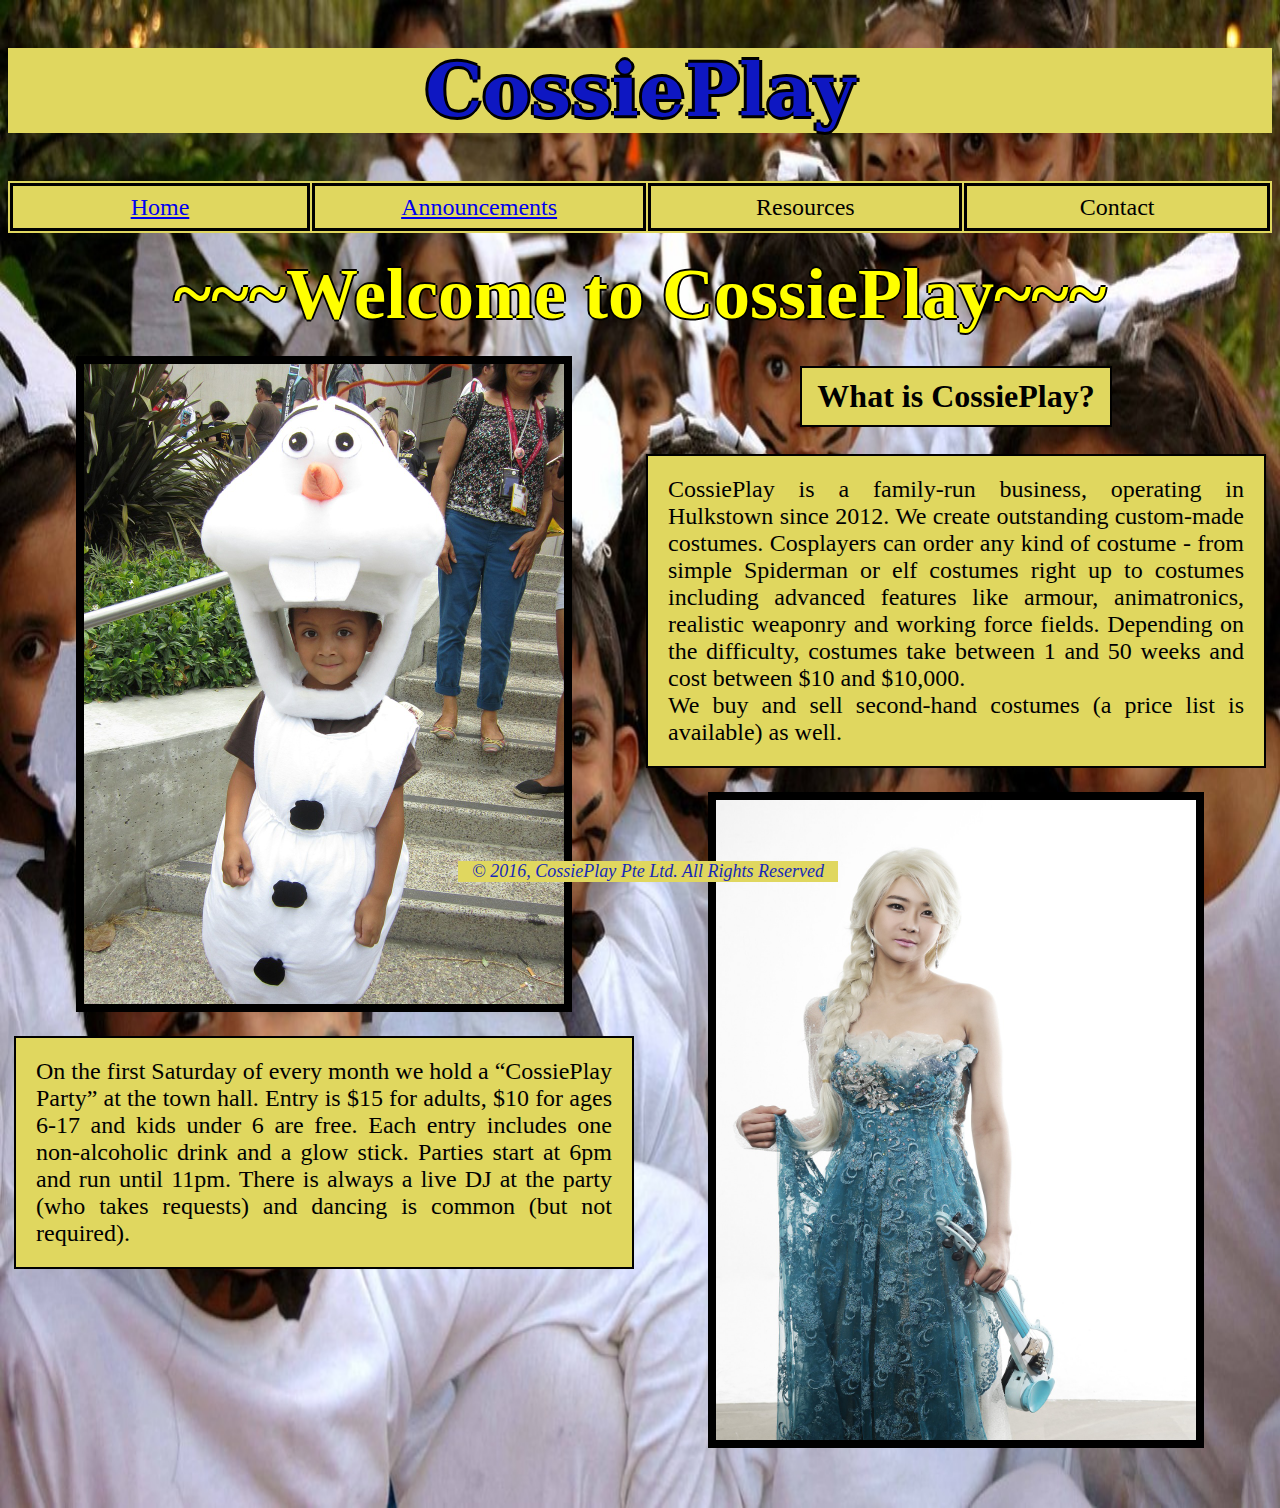
<file: a1/index.html>
<!doctype html>
<html><!-- InstanceBegin template="/Templates/assignment1 template.dwt" codeOutsideHTMLIsLocked="false" -->
<head>
<meta charset="utf-8">
<!-- InstanceBeginEditable name="doctitle" -->
<title>~~~Welcome to CossiePlay~~~</title>
<!-- InstanceEndEditable -->
<!-- InstanceBeginEditable name="head" -->
<!-- InstanceEndEditable -->
<link href="css/assignment1%20css.css" rel="stylesheet" type="text/css">
</head>

<body id="Body">
<h1 id="Banner">CossiePlay </h1>
<table id="Nav_Bar">
	<tr>
      	<td><a href="index.html"><span title="Return to Homepage">Home</span></a></td>
      	<td><a href="announcements.html"><span title="Latest news and updates">Announcements</span></a></td>
      	<td>
        	<div class="dropdown">Resources
            	<div class="dropdown-content">
            		<a href="what%20is%20cosplay.html"><span title="What is CosPlay?">CosPlay</span></a>
                	<a href="gallery.html"><span title="Check out our gallery">Gallery</span></a>
                	<a href="old%20costumes.html"><span title="Take a look at our price list of second handed costumes">Old Costumes</span></a>
                	<a href="useful%20links.html"><span title="Useful links">Links</span></a>
                </div>
            </div>
        </td>
      	<td>
        	<div class="dropdown">Contact
            	<div class="dropdown-content">
            		<a href="contact%20us.html"><span title="Our contact information">Contact us</span></a>
                	<a href="sign%20up.html"><span title="Sign up for the party now!">Sign up</span></a>
            	</div>
            </div>
        </td>
	</tr>
</table>
<!-- InstanceBeginEditable name="Content" -->
<div class="content">
<h1>~~~Welcome to CossiePlay~~~</h1>
<div class="column-left">
  <img src="image/olaf-630522_1280.jpg"/>
  <p>On the first Saturday of every month we hold a “CossiePlay Party” at the town hall. Entry is $15 for adults, $10 for ages 6-17 and kids under 6 are free. Each entry includes one non-alcoholic drink and a glow stick. Parties start at 6pm and run until 11pm. There is always a live DJ at the party (who takes requests) and dancing is common (but not required).</p>
 </div>
 <div class="column-right">
  <h2 style="width:9em">What is CossiePlay?</h2>
  <p>CossiePlay is a family-run business, operating in Hulkstown since 2012. We create outstanding custom-made costumes. Cosplayers can order any kind of costume - from simple Spiderman or elf costumes right up to costumes including advanced features like armour, animatronics, realistic weaponry and working force fields. Depending on the difficulty, costumes take between 1 and 50 weeks and cost between $10 and $10,000.<br>We buy and sell second-hand costumes (a price list is available) as well.</p>
  <img src="image/winter-kingdom-798279_1920.jpg"/>
 </div>
<div style="clear:both"></div>  
</div>
<!-- InstanceEndEditable -->

<p id="Footer">© 2016, CossiePlay Pte Ltd. All Rights Reserved</p>
</body>
<!-- InstanceEnd --></html>
</file>
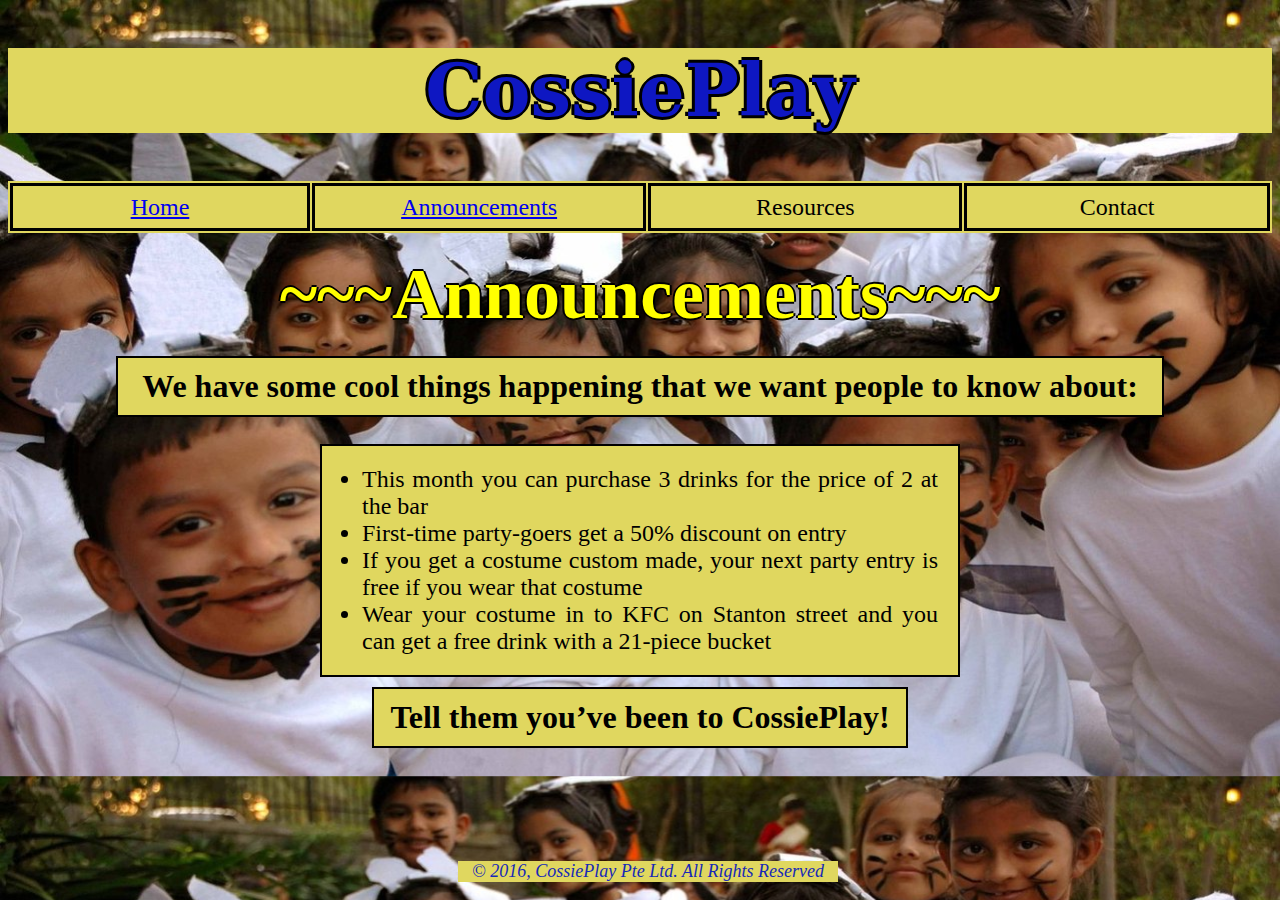
<file: a1/announcements.html>
<!doctype html>
<html><!-- InstanceBegin template="/Templates/assignment1 template.dwt" codeOutsideHTMLIsLocked="false" -->
<head>
<meta charset="utf-8">
<!-- InstanceBeginEditable name="doctitle" -->
<title>CossiePlay: Announcements - Latest news and updates</title>
<!-- InstanceEndEditable -->
<!-- InstanceBeginEditable name="head" -->
<!-- InstanceEndEditable -->
<link href="css/assignment1%20css.css" rel="stylesheet" type="text/css">
</head>

<body id="Body">
<h1 id="Banner">CossiePlay </h1>
<table id="Nav_Bar">
	<tr>
      	<td><a href="index.html"><span title="Return to Homepage">Home</span></a></td>
      	<td><a href="announcements.html"><span title="Latest news and updates">Announcements</span></a></td>
      	<td>
        	<div class="dropdown">Resources
            	<div class="dropdown-content">
            		<a href="what%20is%20cosplay.html"><span title="What is CosPlay?">CosPlay</span></a>
                	<a href="gallery.html"><span title="Check out our gallery">Gallery</span></a>
                	<a href="old%20costumes.html"><span title="Take a look at our price list of second handed costumes">Old Costumes</span></a>
                	<a href="useful%20links.html"><span title="Useful links">Links</span></a>
                </div>
            </div>
        </td>
      	<td>
        	<div class="dropdown">Contact
            	<div class="dropdown-content">
            		<a href="contact%20us.html"><span title="Our contact information">Contact us</span></a>
                	<a href="sign%20up.html"><span title="Sign up for the party now!">Sign up</span></a>
            	</div>
            </div>
        </td>
	</tr>
</table>
<!-- InstanceBeginEditable name="Content" -->
<div class="content">
<h1>~~~Announcements~~~</h1>
<h2 style="width:32em">We have some cool things happening that we want people to know about:</h2>
	<ul>
	 <li>This month you can purchase 3 drinks for the price of 2 at the bar</li>
	 <li>First-time party-goers get a 50% discount on entry</li>
	 <li>If you get a costume custom made, your next party entry is free if you wear that costume</li>
	 <li>Wear your costume in to KFC on Stanton street and you can get a free drink with a 21-piece bucket</li>
	</ul>
<h2 style="width:16em">Tell them you’ve been to CossiePlay!</h2>
</div>
<!-- InstanceEndEditable -->

<p id="Footer">© 2016, CossiePlay Pte Ltd. All Rights Reserved</p>
</body>
<!-- InstanceEnd --></html>
</file>
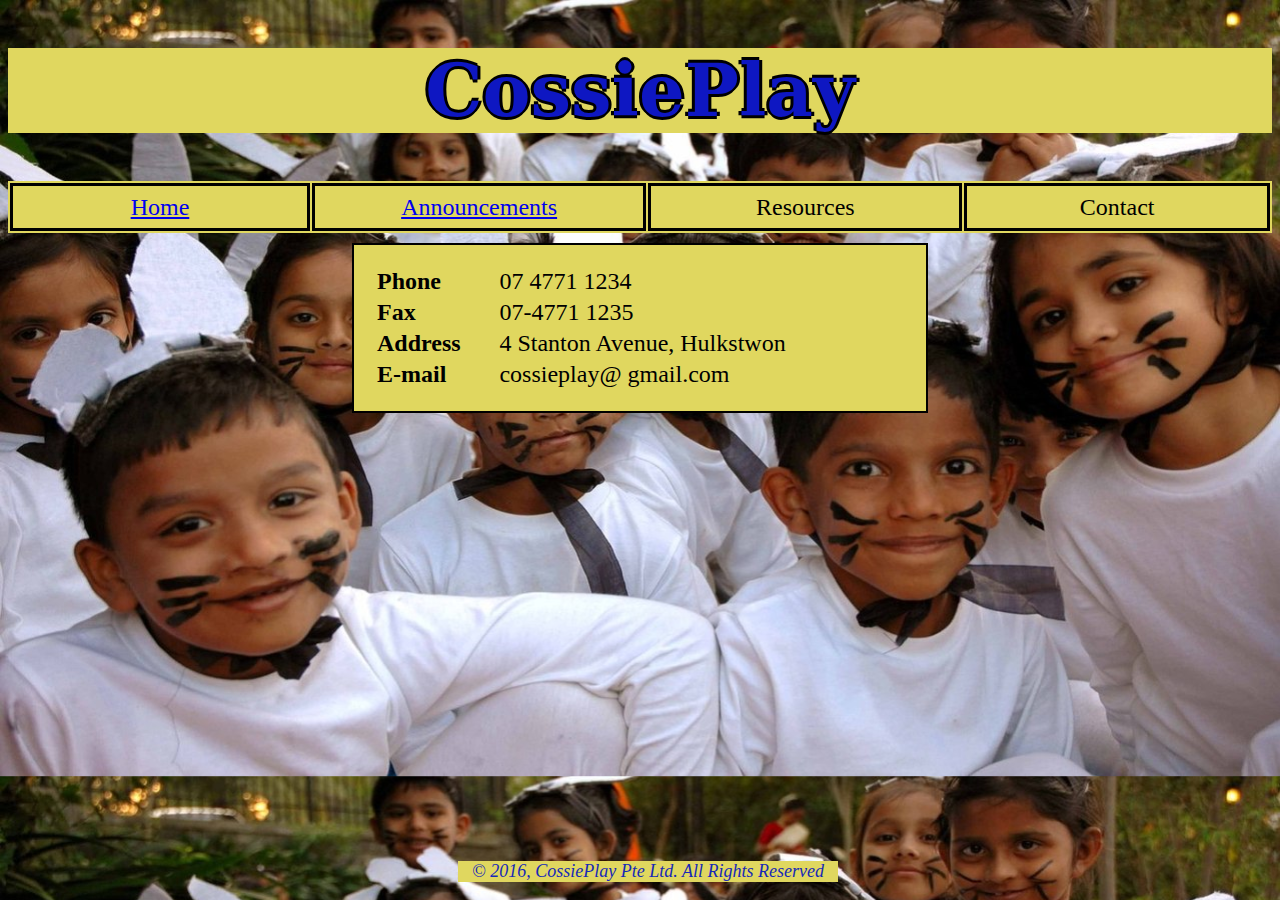
<file: a1/contact us.html>
<!doctype html>
<html><!-- InstanceBegin template="/Templates/assignment1 template.dwt" codeOutsideHTMLIsLocked="false" -->
<head>
<meta charset="utf-8">
<!-- InstanceBeginEditable name="doctitle" -->
<title>CossiePlay: Contact us</title>
<!-- InstanceEndEditable -->
<!-- InstanceBeginEditable name="head" -->
<!-- InstanceEndEditable -->
<link href="css/assignment1%20css.css" rel="stylesheet" type="text/css">
</head>

<body id="Body">
<h1 id="Banner">CossiePlay </h1>
<table id="Nav_Bar">
	<tr>
      	<td><a href="index.html"><span title="Return to Homepage">Home</span></a></td>
      	<td><a href="announcements.html"><span title="Latest news and updates">Announcements</span></a></td>
      	<td>
        	<div class="dropdown">Resources
            	<div class="dropdown-content">
            		<a href="what%20is%20cosplay.html"><span title="What is CosPlay?">CosPlay</span></a>
                	<a href="gallery.html"><span title="Check out our gallery">Gallery</span></a>
                	<a href="old%20costumes.html"><span title="Take a look at our price list of second handed costumes">Old Costumes</span></a>
                	<a href="useful%20links.html"><span title="Useful links">Links</span></a>
                </div>
            </div>
        </td>
      	<td>
        	<div class="dropdown">Contact
            	<div class="dropdown-content">
            		<a href="contact%20us.html"><span title="Our contact information">Contact us</span></a>
                	<a href="sign%20up.html"><span title="Sign up for the party now!">Sign up</span></a>
            	</div>
            </div>
        </td>
	</tr>
</table>
<!-- InstanceBeginEditable name="Content" -->
<div class="content">
<table>
  <tr>
   <th>Phone</th>
   <td>07 4771 1234</td>
  </tr>
  <tr>
   <th>Fax</th>
   <td>07-4771 1235</td>
  </tr>
  <tr>
   <th>Address</th>
   <td>4 Stanton Avenue, Hulkstwon</td>
  </tr>
  <tr>
   <th>E-mail</th>
   <td>cossieplay@ gmail.com</td>
  </tr>
</table>
</div>
<!-- InstanceEndEditable -->

<p id="Footer">© 2016, CossiePlay Pte Ltd. All Rights Reserved</p>
</body>
<!-- InstanceEnd --></html>
</file>
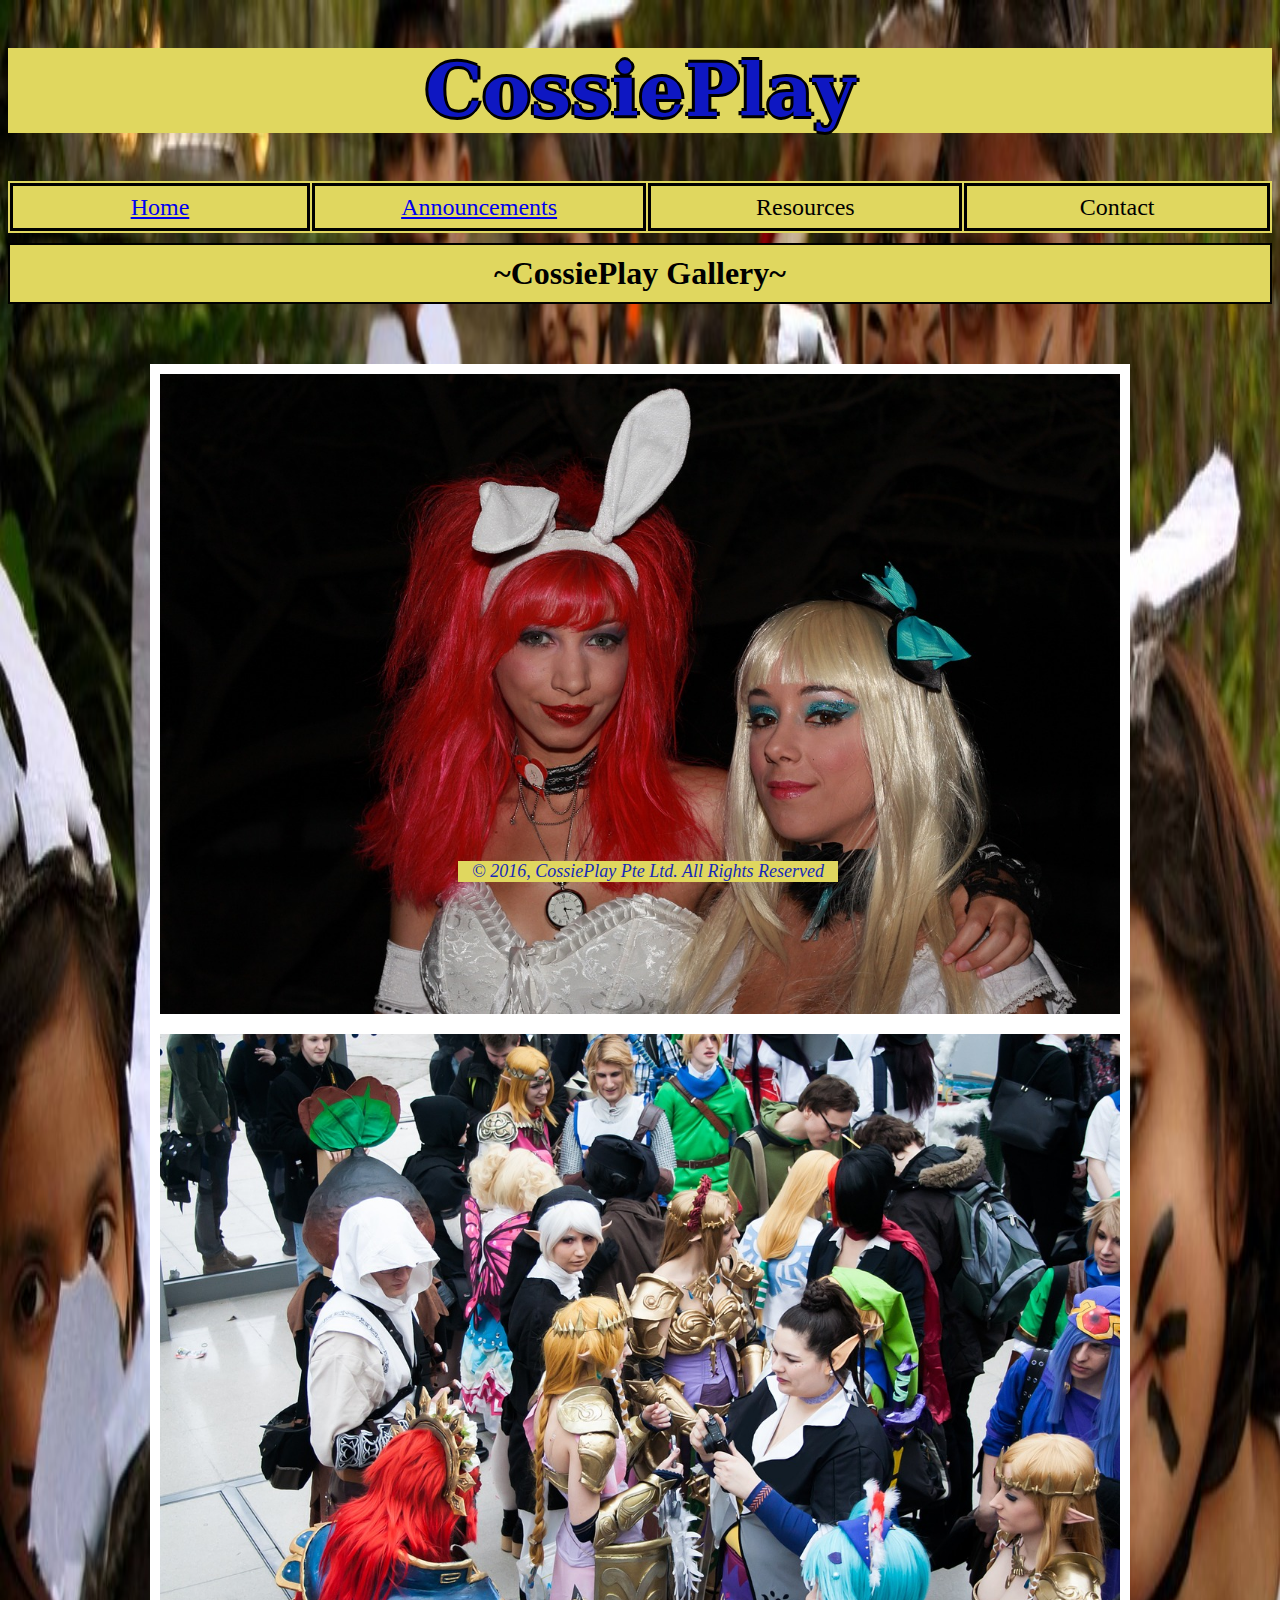
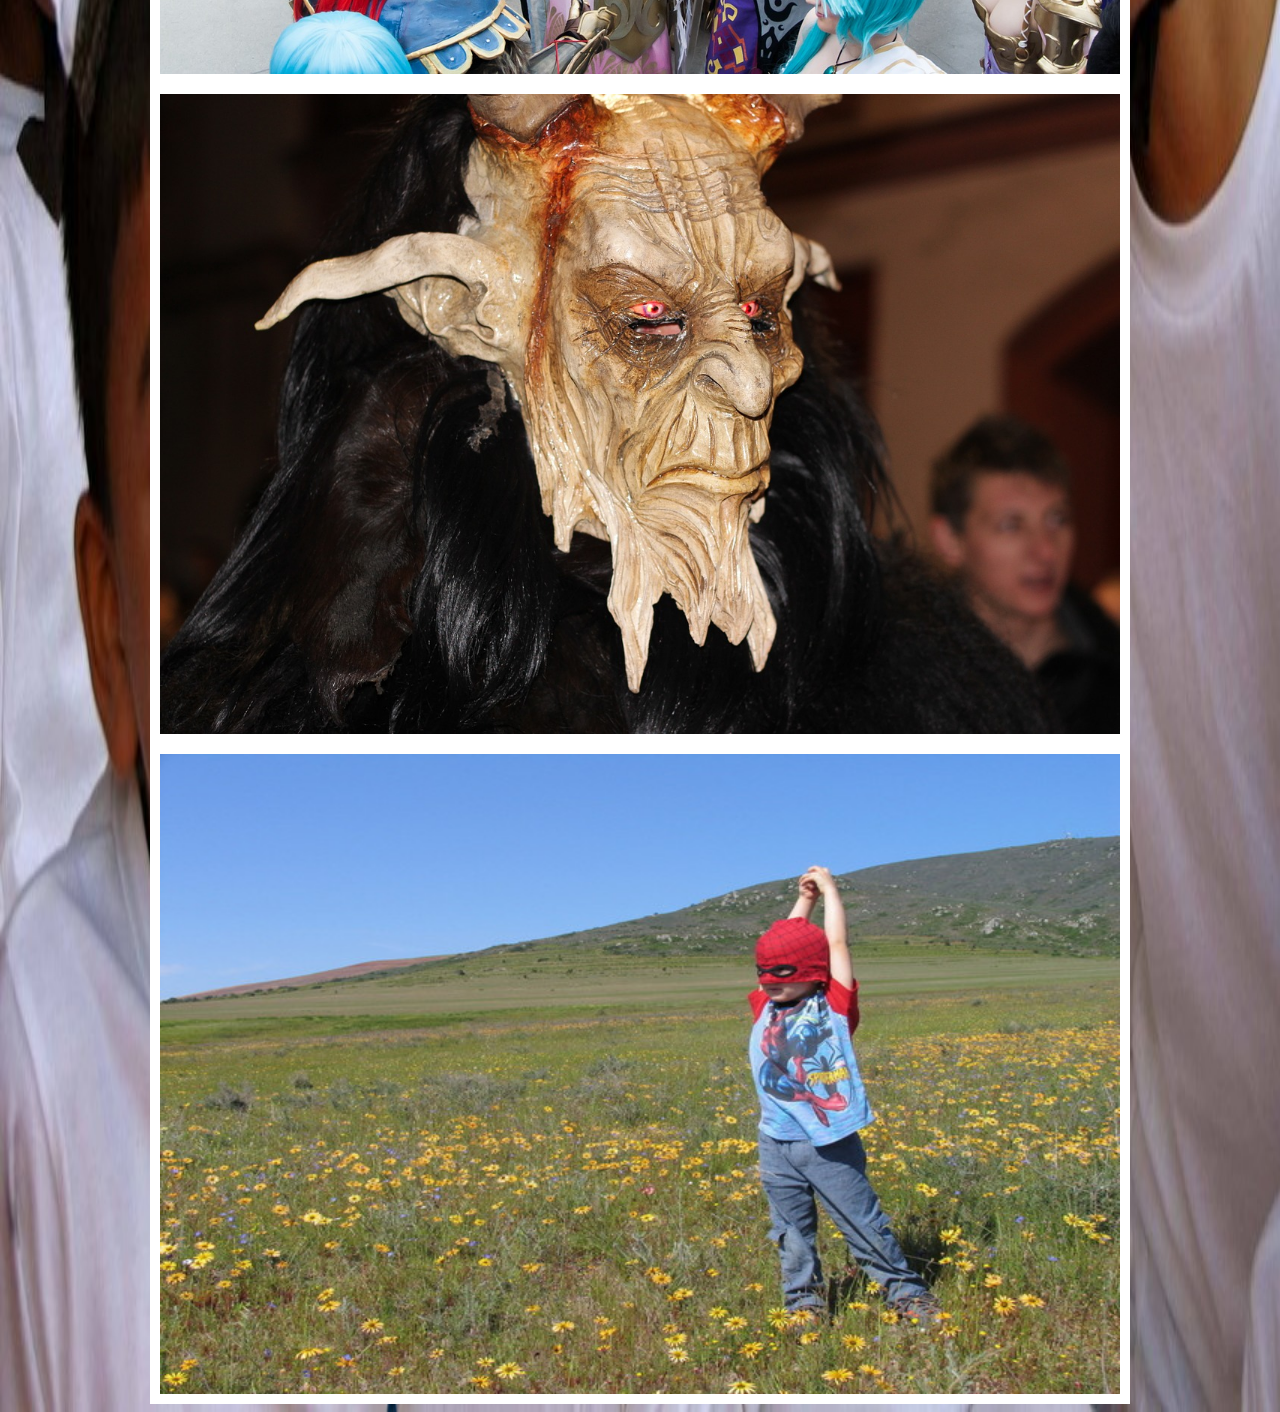
<file: a1/gallery.html>
<!doctype html>
<html><!-- InstanceBegin template="/Templates/assignment1 template.dwt" codeOutsideHTMLIsLocked="false" -->
<head>
<meta charset="utf-8">
<!-- InstanceBeginEditable name="doctitle" -->
<title>CossiePlay: Gallery</title>
<!-- InstanceEndEditable -->
<!-- InstanceBeginEditable name="head" -->
<!-- InstanceEndEditable -->
<link href="css/assignment1%20css.css" rel="stylesheet" type="text/css">
</head>

<body id="Body">
<h1 id="Banner">CossiePlay </h1>
<table id="Nav_Bar">
	<tr>
      	<td><a href="index.html"><span title="Return to Homepage">Home</span></a></td>
      	<td><a href="announcements.html"><span title="Latest news and updates">Announcements</span></a></td>
      	<td>
        	<div class="dropdown">Resources
            	<div class="dropdown-content">
            		<a href="what%20is%20cosplay.html"><span title="What is CosPlay?">CosPlay</span></a>
                	<a href="gallery.html"><span title="Check out our gallery">Gallery</span></a>
                	<a href="old%20costumes.html"><span title="Take a look at our price list of second handed costumes">Old Costumes</span></a>
                	<a href="useful%20links.html"><span title="Useful links">Links</span></a>
                </div>
            </div>
        </td>
      	<td>
        	<div class="dropdown">Contact
            	<div class="dropdown-content">
            		<a href="contact%20us.html"><span title="Our contact information">Contact us</span></a>
                	<a href="sign%20up.html"><span title="Sign up for the party now!">Sign up</span></a>
            	</div>
            </div>
        </td>
	</tr>
</table>
<!-- InstanceBeginEditable name="Content" -->
<div class="content">
	<h2 class="content-title">~CossiePlay Gallery~</h2>
</div>
<div class="gallery">
	<img src="image/alice-in-wonderland-872612_1280.jpg"/>
    <img src="image/book-fair-678264_1280.jpg"/>
    <img src="image/devils-570861_1280.jpg"/>
    <img src="image/spiderman-in-nature-2-1258899-640x480.jpg"/>
</div>
<!-- InstanceEndEditable -->

<p id="Footer">© 2016, CossiePlay Pte Ltd. All Rights Reserved</p>
</body>
<!-- InstanceEnd --></html>
</file>
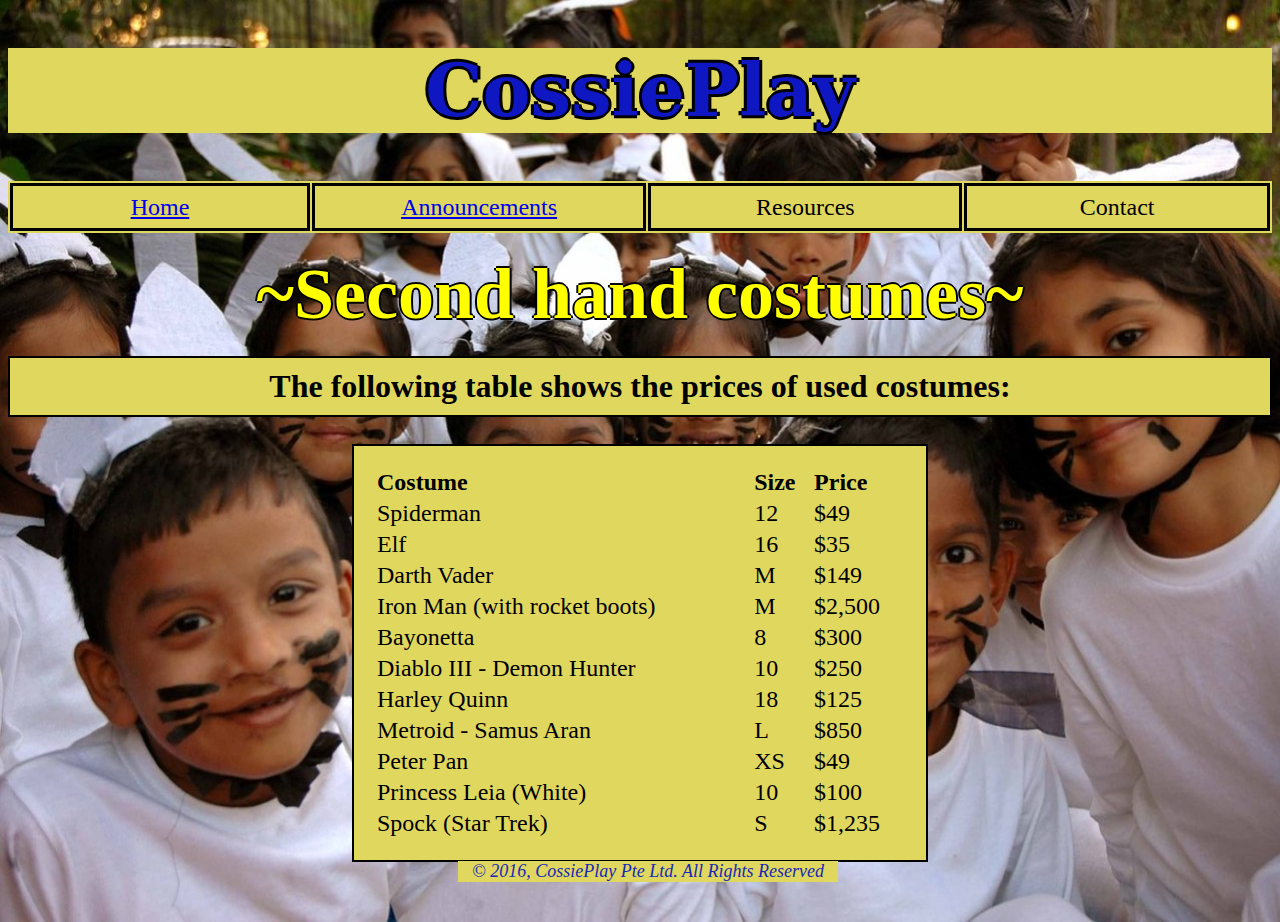
<file: a1/old costumes.html>
<!doctype html>
<html><!-- InstanceBegin template="/Templates/assignment1 template.dwt" codeOutsideHTMLIsLocked="false" -->
<head>
<meta charset="utf-8">
<!-- InstanceBeginEditable name="doctitle" -->
<title>CossiePlay: Second-handed Costumes</title>
<!-- InstanceEndEditable -->
<!-- InstanceBeginEditable name="head" -->
<!-- InstanceEndEditable -->
<link href="css/assignment1%20css.css" rel="stylesheet" type="text/css">
</head>

<body id="Body">
<h1 id="Banner">CossiePlay </h1>
<table id="Nav_Bar">
	<tr>
      	<td><a href="index.html"><span title="Return to Homepage">Home</span></a></td>
      	<td><a href="announcements.html"><span title="Latest news and updates">Announcements</span></a></td>
      	<td>
        	<div class="dropdown">Resources
            	<div class="dropdown-content">
            		<a href="what%20is%20cosplay.html"><span title="What is CosPlay?">CosPlay</span></a>
                	<a href="gallery.html"><span title="Check out our gallery">Gallery</span></a>
                	<a href="old%20costumes.html"><span title="Take a look at our price list of second handed costumes">Old Costumes</span></a>
                	<a href="useful%20links.html"><span title="Useful links">Links</span></a>
                </div>
            </div>
        </td>
      	<td>
        	<div class="dropdown">Contact
            	<div class="dropdown-content">
            		<a href="contact%20us.html"><span title="Our contact information">Contact us</span></a>
                	<a href="sign%20up.html"><span title="Sign up for the party now!">Sign up</span></a>
            	</div>
            </div>
        </td>
	</tr>
</table>
<!-- InstanceBeginEditable name="Content" -->
<div class="content">
<h1>~Second hand costumes~</h1>
<h2>The following table shows the prices of used costumes:</h2>
<table>
 <thead>
  <tr>
   <th>Costume</th>
   <th>Size</th>
   <th>Price</th>
  </tr>
 </thead>
 <tbody>
  <tr>
   <td>Spiderman</td>
   <td>12</td>
   <td>$49</td>
  </tr>
  <tr>
   <td>Elf</td>
   <td>16</td>
   <td>$35</td>
  </tr>
  <tr>
   <td>Darth Vader</td>
   <td>M</td>
   <td>$149</td>
  </tr>
  <tr>
   <td>Iron Man (with rocket boots)</td>
   <td>M</td>
   <td>$2,500</td>
  </tr>
  <tr>
   <td>Bayonetta</td>
   <td>8</td>
   <td>$300</td>
  </tr>
  <tr>
   <td>Diablo III - Demon Hunter</td>
   <td>10</td>
   <td>$250</td>
  </tr>
  <tr>
   <td>Harley Quinn</td>
   <td>18</td>
   <td>$125</td>
  </tr>
  <tr>
   <td>Metroid - Samus Aran</td>
   <td>L</td>
   <td>$850</td>
  </tr>
  <tr>
   <td>Peter Pan</td>
   <td>XS</td>
   <td>$49</td>
  </tr>
  <tr>
   <td>Princess Leia (White)</td>
   <td>10</td>
   <td>$100</td>
  </tr>
  <tr>
   <td>Spock (Star Trek)</td>
   <td>S</td>
   <td>$1,235</td>
  </tr>
 </tbody>
</table>
</div>
<!-- InstanceEndEditable -->

<p id="Footer">© 2016, CossiePlay Pte Ltd. All Rights Reserved</p>
</body>
<!-- InstanceEnd --></html>
</file>
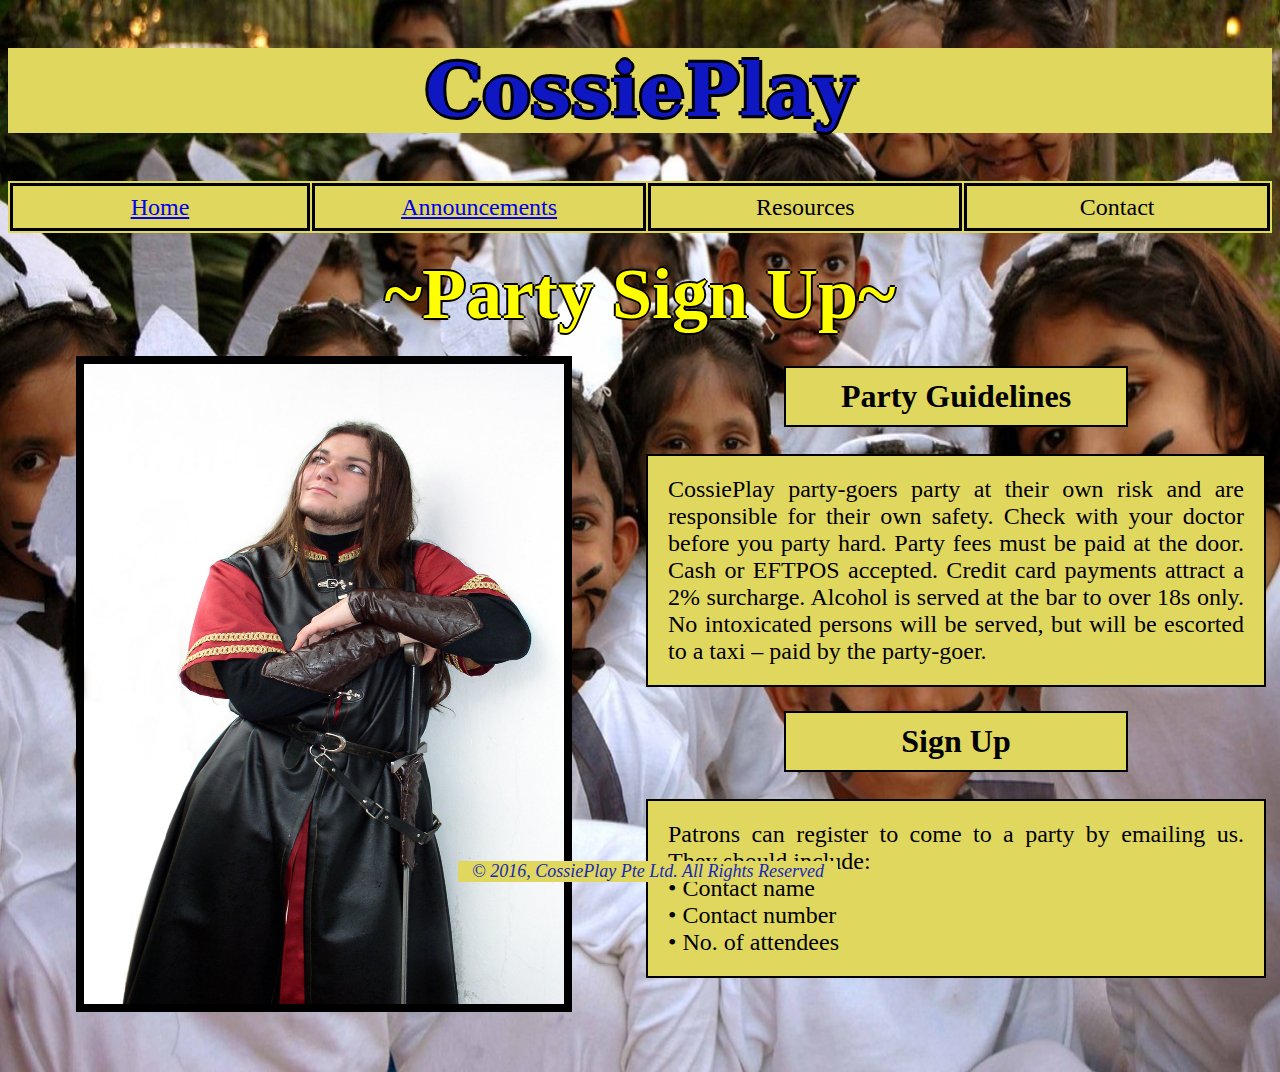
<file: a1/sign up.html>
<!doctype html>
<html><!-- InstanceBegin template="/Templates/assignment1 template.dwt" codeOutsideHTMLIsLocked="false" -->
<head>
<meta charset="utf-8">
<!-- InstanceBeginEditable name="doctitle" -->
<title>CossiePlay: Sign up for the party now!</title>
<!-- InstanceEndEditable -->
<!-- InstanceBeginEditable name="head" -->
<!-- InstanceEndEditable -->
<link href="css/assignment1%20css.css" rel="stylesheet" type="text/css">
</head>

<body id="Body">
<h1 id="Banner">CossiePlay </h1>
<table id="Nav_Bar">
	<tr>
      	<td><a href="index.html"><span title="Return to Homepage">Home</span></a></td>
      	<td><a href="announcements.html"><span title="Latest news and updates">Announcements</span></a></td>
      	<td>
        	<div class="dropdown">Resources
            	<div class="dropdown-content">
            		<a href="what%20is%20cosplay.html"><span title="What is CosPlay?">CosPlay</span></a>
                	<a href="gallery.html"><span title="Check out our gallery">Gallery</span></a>
                	<a href="old%20costumes.html"><span title="Take a look at our price list of second handed costumes">Old Costumes</span></a>
                	<a href="useful%20links.html"><span title="Useful links">Links</span></a>
                </div>
            </div>
        </td>
      	<td>
        	<div class="dropdown">Contact
            	<div class="dropdown-content">
            		<a href="contact%20us.html"><span title="Our contact information">Contact us</span></a>
                	<a href="sign%20up.html"><span title="Sign up for the party now!">Sign up</span></a>
            	</div>
            </div>
        </td>
	</tr>
</table>
<!-- InstanceBeginEditable name="Content" -->
<div class="content">
<h1>~Party Sign Up~</h1>
<div class="column-left"><img src="image/boromir-4-1478698.jpg"/></div>
<div class="column-right">
<h2 style="width:10em">Party Guidelines</h2>
<p>CossiePlay party-goers party at their own risk and are responsible for their own safety. Check with your doctor before you party hard.
Party fees must be paid at the door. Cash or EFTPOS accepted. Credit card payments attract a 2% surcharge. Alcohol is served at the bar to over 18s only. No intoxicated persons will be served, but will be escorted to a taxi – paid by the party-goer. 
</p>
<h2 style="width:10em">Sign Up</h2>
<p>Patrons can register to come to a party by emailing us.
They should include:<br>
•	Contact name<br>
•	Contact number<br>
•	No. of attendees
</p></div>
<div style="clear:both"></div>
</div>

<!-- InstanceEndEditable -->

<p id="Footer">© 2016, CossiePlay Pte Ltd. All Rights Reserved</p>
</body>
<!-- InstanceEnd --></html>
</file>
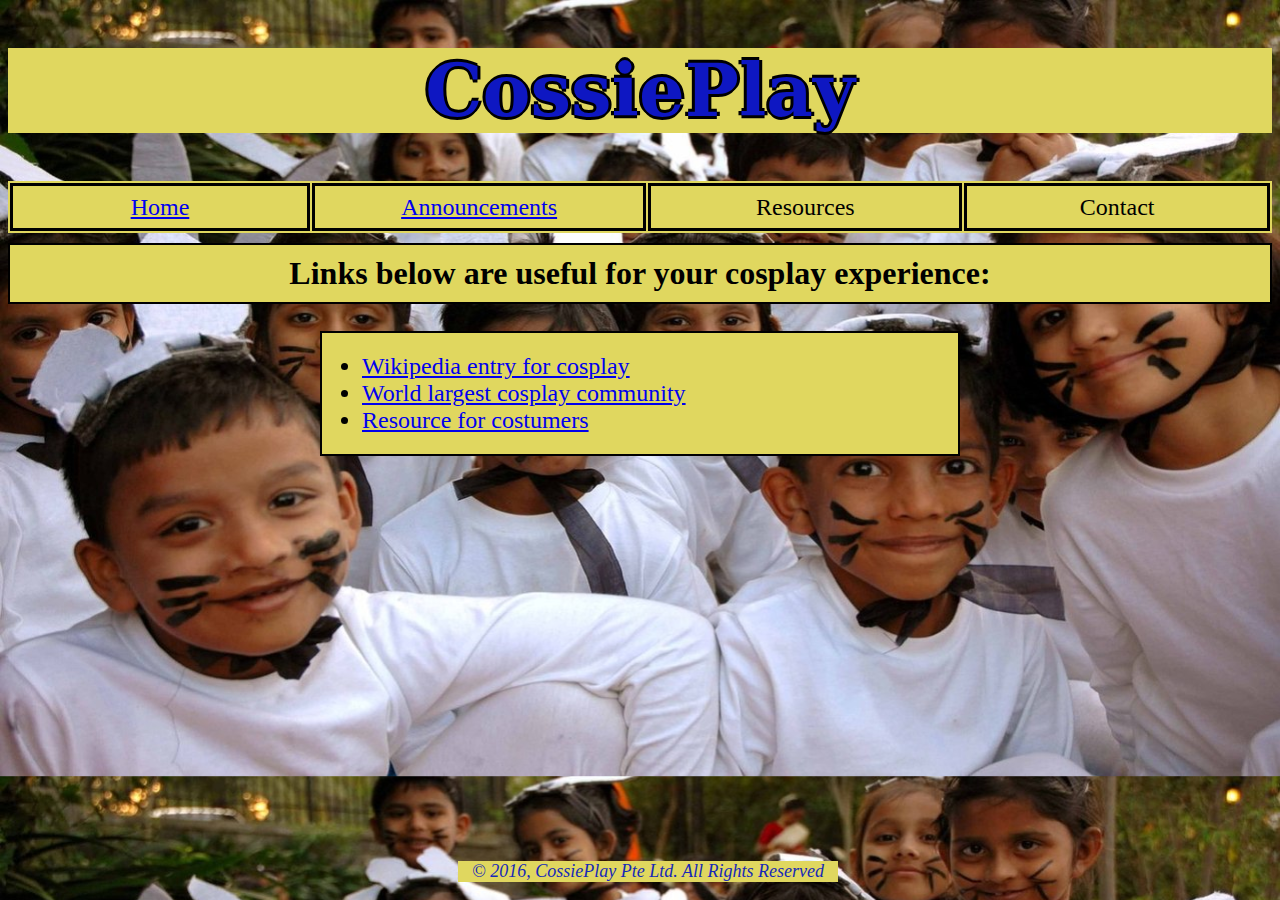
<file: a1/useful links.html>
<!doctype html>
<html><!-- InstanceBegin template="/Templates/assignment1 template.dwt" codeOutsideHTMLIsLocked="false" -->
<head>
<meta charset="utf-8">
<!-- InstanceBeginEditable name="doctitle" -->
<title>CossiePlay: Useful links</title>
<!-- InstanceEndEditable -->
<!-- InstanceBeginEditable name="head" -->
<!-- InstanceEndEditable -->
<link href="css/assignment1%20css.css" rel="stylesheet" type="text/css">
</head>

<body id="Body">
<h1 id="Banner">CossiePlay </h1>
<table id="Nav_Bar">
	<tr>
      	<td><a href="index.html"><span title="Return to Homepage">Home</span></a></td>
      	<td><a href="announcements.html"><span title="Latest news and updates">Announcements</span></a></td>
      	<td>
        	<div class="dropdown">Resources
            	<div class="dropdown-content">
            		<a href="what%20is%20cosplay.html"><span title="What is CosPlay?">CosPlay</span></a>
                	<a href="gallery.html"><span title="Check out our gallery">Gallery</span></a>
                	<a href="old%20costumes.html"><span title="Take a look at our price list of second handed costumes">Old Costumes</span></a>
                	<a href="useful%20links.html"><span title="Useful links">Links</span></a>
                </div>
            </div>
        </td>
      	<td>
        	<div class="dropdown">Contact
            	<div class="dropdown-content">
            		<a href="contact%20us.html"><span title="Our contact information">Contact us</span></a>
                	<a href="sign%20up.html"><span title="Sign up for the party now!">Sign up</span></a>
            	</div>
            </div>
        </td>
	</tr>
</table>
<!-- InstanceBeginEditable name="Content" -->
<div class="content">
	<h2>Links below are useful for your cosplay experience:</h2>
	<ul>
	 <li><a href="https://en.wikipedia.org/wiki/Cosplay"><span title="https://en.wikipedia.org/wiki/Cosplay">Wikipedia entry for cosplay</span></a></li>
     <li><a href="http://www.cosplay.com"><span title="http://www.cosplay.com">World largest cosplay community</span></a></li>
     <li><a href="cosplaytutorial.com/index.php"><span title="cosplaytutorial.com/index.php">Resource for costumers</span></a></li>
	</ul>
</div>
<!-- InstanceEndEditable -->

<p id="Footer">© 2016, CossiePlay Pte Ltd. All Rights Reserved</p>
</body>
<!-- InstanceEnd --></html>
</file>
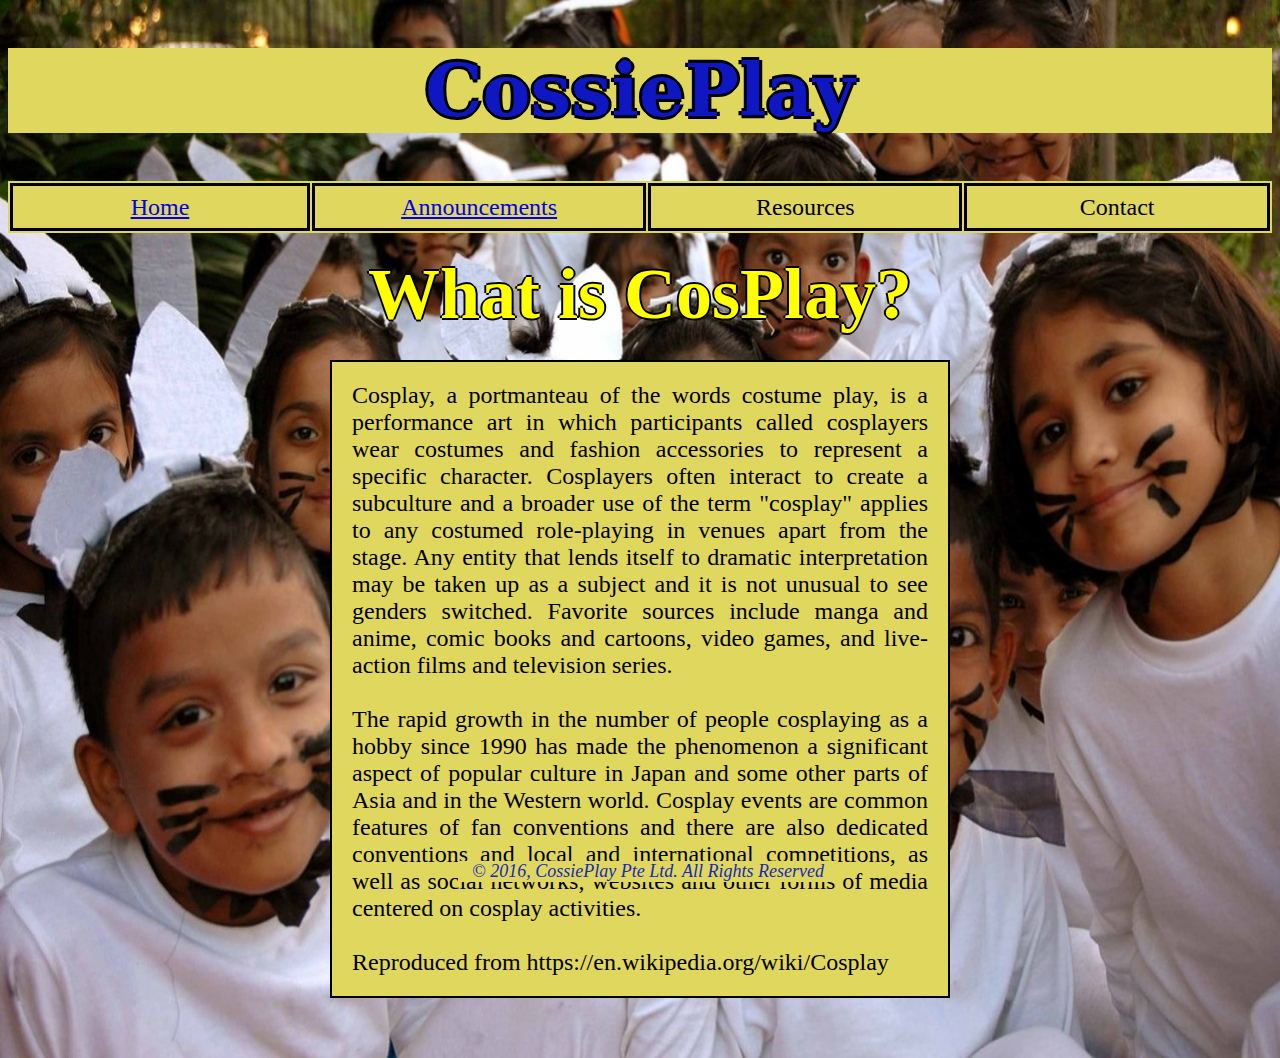
<file: a1/what is cosplay.html>
<!doctype html>
<html><!-- InstanceBegin template="/Templates/assignment1 template.dwt" codeOutsideHTMLIsLocked="false" -->
<head>
<meta charset="utf-8">
<!-- InstanceBeginEditable name="doctitle" -->
<title>CossiePlay: What is CosPlay?</title>
<!-- InstanceEndEditable -->
<!-- InstanceBeginEditable name="head" -->
<!-- InstanceEndEditable -->
<link href="css/assignment1%20css.css" rel="stylesheet" type="text/css">
</head>

<body id="Body">
<h1 id="Banner">CossiePlay </h1>
<table id="Nav_Bar">
	<tr>
      	<td><a href="index.html"><span title="Return to Homepage">Home</span></a></td>
      	<td><a href="announcements.html"><span title="Latest news and updates">Announcements</span></a></td>
      	<td>
        	<div class="dropdown">Resources
            	<div class="dropdown-content">
            		<a href="what%20is%20cosplay.html"><span title="What is CosPlay?">CosPlay</span></a>
                	<a href="gallery.html"><span title="Check out our gallery">Gallery</span></a>
                	<a href="old%20costumes.html"><span title="Take a look at our price list of second handed costumes">Old Costumes</span></a>
                	<a href="useful%20links.html"><span title="Useful links">Links</span></a>
                </div>
            </div>
        </td>
      	<td>
        	<div class="dropdown">Contact
            	<div class="dropdown-content">
            		<a href="contact%20us.html"><span title="Our contact information">Contact us</span></a>
                	<a href="sign%20up.html"><span title="Sign up for the party now!">Sign up</span></a>
            	</div>
            </div>
        </td>
	</tr>
</table>
<!-- InstanceBeginEditable name="Content" -->
<div class="content">
<h1>What is CosPlay?</h1>
<p>Cosplay, a portmanteau of the words costume play, is a performance art in which participants called cosplayers wear costumes and fashion accessories to represent a specific character. Cosplayers often interact to create a subculture and a broader use of the term "cosplay" applies to any costumed role-playing in venues apart from the stage. Any entity that lends itself to dramatic interpretation may be taken up as a subject and it is not unusual to see genders switched. Favorite sources include manga and anime, comic books and cartoons, video games, and live-action films and television series.<br>
<br>
The rapid growth in the number of people cosplaying as a hobby since 1990 has made the phenomenon a significant aspect of popular culture in Japan and some other parts of Asia and in the Western world. Cosplay events are common features of fan conventions and there are also dedicated conventions and local and international competitions, as well as social networks, websites and other forms of media centered on cosplay activities.<br>
<br>
Reproduced from https://en.wikipedia.org/wiki/Cosplay
</p>
</div>
<!-- InstanceEndEditable -->

<p id="Footer">© 2016, CossiePlay Pte Ltd. All Rights Reserved</p>
</body>
<!-- InstanceEnd --></html>
</file>
